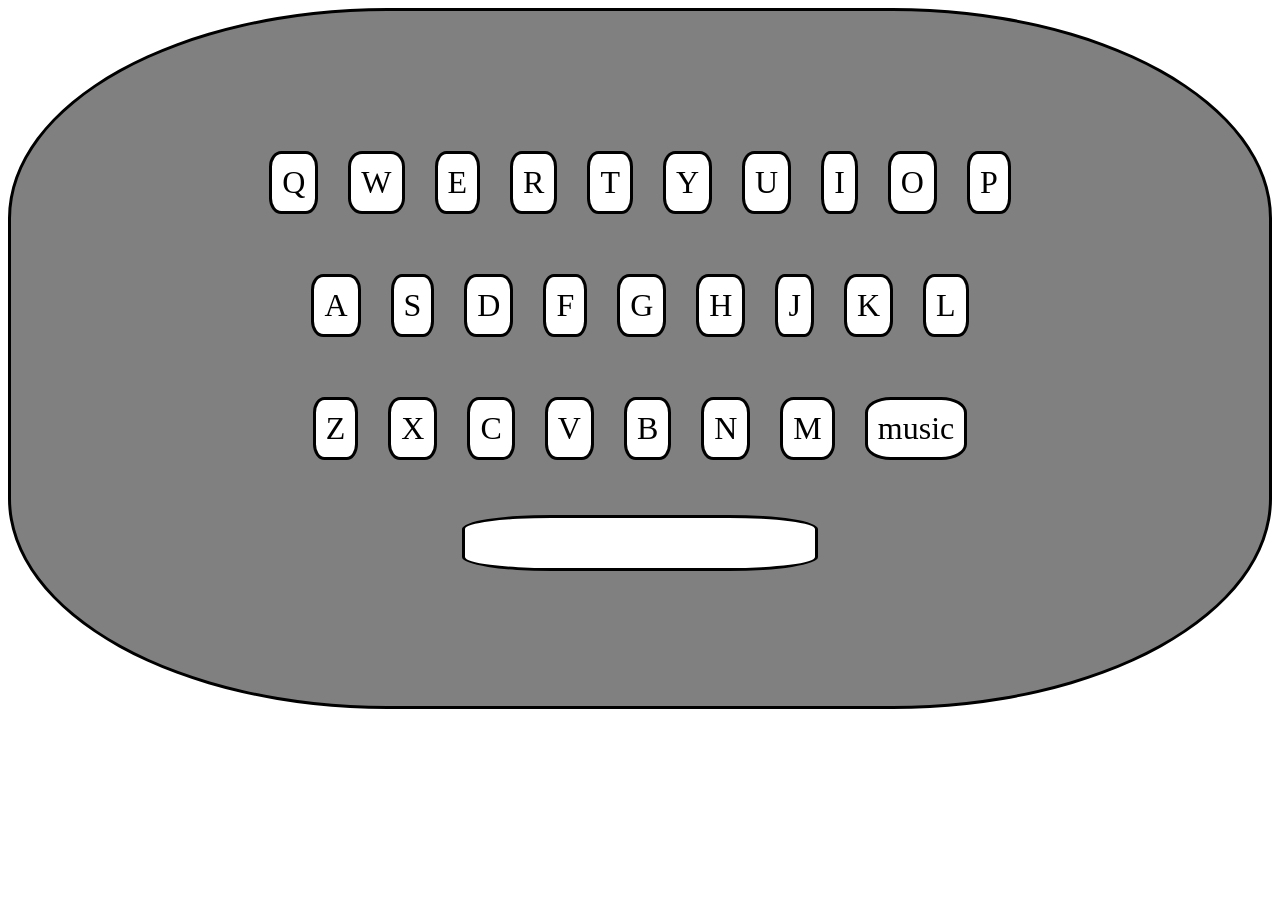
<file: index.html>
<!DOCTYPE html>
<html lang="en">
<head>
    <meta charset="UTF-8">
    <meta name="viewport" content="width=device-width, initial-scale=1.0">
    <title>examuppgift yo</title>
        <link rel="stylesheet" href="css/style.css">
</head>
<body>


<div class="keyboard">
        <div class="row1">
            <div class="q" id="q">Q</div>
            <div class="w" id="w">W</div>
            <div class="e" id="e">E</div>
            <div class="r" id="r">R</div>
            <div class="t" id="t">T</div>
            <div class="y" id="y">Y</div>
            <div class="u" id="u">U</div>
            <div class="i" id="i">I</div>
            <div class="o" id="o">O</div>
            <div class="p" id="p">P</div>
        </div>
        <div class="row2">
            <div class="a" id="a">A</div>
            <div class="s" id="s">S</div>
            <div class="d" id="d">D</div>
            <div class="f" id="f">F</div>
            <div class="g" id="g">G</div>
            <div class="h" id="h">H</div>
            <div class="j" id="j">J</div>
            <div class="k" id="k">K</div>
            <div class="l" id="l">L</div>
        </div>
        <div class="row3">
            <div class="z" id="z">Z</div>
            <div class="x" id="x">X</div>
            <div class="c" id="c">C</div>
            <div class="v" id="v">V</div>
            <div class="b" id="b">B</div>
            <div class="n" id="n">N</div>
            <div class="m" id="m">M</div>
       <div class="m" id="ö">music</div>
        </div>

        <div class="row4">
            <div class="space" id=" "></div>
        </div>

<script src="js/script.js"></script>
</file>
<file: css/style.css>
.keyboard{
    display: flex;
    gap: 50px;
    justify-content: center;
    border: black solid;
    flex-wrap: wrap;
    font-size: xx-large;
    padding: 135px;
    margin: auto;
    background-color: gray;
    border-radius: 30%;
}

.q{
    border: black solid;
    padding: 10px;
    margin: 5px;
    border-radius: 25%;
    background-color: white;
}

.w{
    border: black solid;
    padding: 10px;
    margin: 5px;
     border-radius: 25%;
    background-color: white;
}

.e{
    border: black solid;
    padding: 10px;
    margin: 5px;
     border-radius: 25%;
    background-color: white;
}

.r{
    border: black solid;
    padding: 10px;
    margin: 5px;
     border-radius: 25%;
    background-color: white;
}

.t{
    border: black solid;
    padding: 10px;
    margin: 5px;
     border-radius: 25%;
    background-color: white;
}

.y{
    border: black solid;
    padding: 10px;
    margin: 5px;
     border-radius: 25%;
    background-color: white;
}

.u{
    border: black solid;
    padding: 10px;
    margin: 5px;
     border-radius: 25%;
    background-color: white;
}

.i{
    border: black solid;
    padding: 10px;
    margin: 5px;
     border-radius: 25%;
    background-color: white;
}

.o{
    border: black solid;
    padding: 10px;
    margin: 5px;
     border-radius: 25%;
    background-color: white;
    
}

.p{
    border: black solid;
    padding: 10px;
    margin: 5px;
     border-radius: 25%;
    background-color: white;
}





.row1,
.row2,
.row3{
    display: flex;
    flex-direction: row;
    justify-content: center;
    gap: 20px;
}



.a{
    border: black solid;
    padding: 10px;
    margin: 5px;
     border-radius: 25%;
    background-color: white;
}

.s{
    border: black solid;
    padding: 10px;
    margin: 5px;
     border-radius: 25%;
    background-color: white;
}

.d{
    border: black solid;
    padding: 10px;
    margin: 5px;
     border-radius: 25%;
    background-color: white;
}

.f{
    border: black solid;
    padding: 10px;
    margin: 5px;
     border-radius: 25%;
    background-color: white;
}

.g{
    border: black solid;
    padding: 10px;
    margin: 5px;
     border-radius: 25%;
    background-color: white;
}

.h{
    border: black solid;
    padding: 10px;
    margin: 5px;
     border-radius: 25%;
    background-color: white;
}

.j{
    border: black solid;
    padding: 10px;
    margin: 5px;
     border-radius: 25%;
    background-color: white;
}

.k{
    border: black solid;
    padding: 10px;
    margin: 5px;
     border-radius: 25%;
    background-color: white;
}

.l{
    border: black solid;
    padding: 10px;
    margin: 5px;
     border-radius: 25%;
    background-color: white;
}

.ö{
    border: black solid;
    padding: 10px;
    margin: 5px;
     border-radius: 25%;
    background-color: white;
}

.ä{
    border: black solid;
    padding: 10px;
    margin: 5px;
     border-radius: 25%;
    background-color: white;
}

.z{
    border: black solid;
    padding: 10px;
    margin: 5px;
     border-radius: 25%;
    background-color: white;
}

.x{
    border: black solid;
    padding: 10px;
    margin: 5px;
     border-radius: 25%;
    background-color: white;
}

.c{
    border: black solid;
    padding: 10px;
    margin: 5px;
     border-radius: 25%;
    background-color: white;
}

.v{
    border: black solid;
    padding: 10px;
    margin: 5px;
     border-radius: 25%;
    background-color: white;
}

.b{
    border: black solid;
    padding: 10px;
    margin: 5px;
     border-radius: 25%;
    background-color: white;
}

.n{
    border: black solid;
    padding: 10px;
    margin: 5px;
     border-radius: 25%;
    background-color: white;
}

.m, ö{
    border: black solid;
    padding: 10px;
    margin: 5px;
     border-radius: 25%;
    background-color: white;
}

.space{
    display: flex;
    border: black solid;
    width: 350px;
    height: 50px;
    justify-content: center;
     border-radius: 25%;
    background-color: white;
}

.ö{
    border: black solid;
    padding: 10px;
    margin: 5px;
     border-radius: 25%;
    background-color: white;
    text-align: center;
}
</file>
